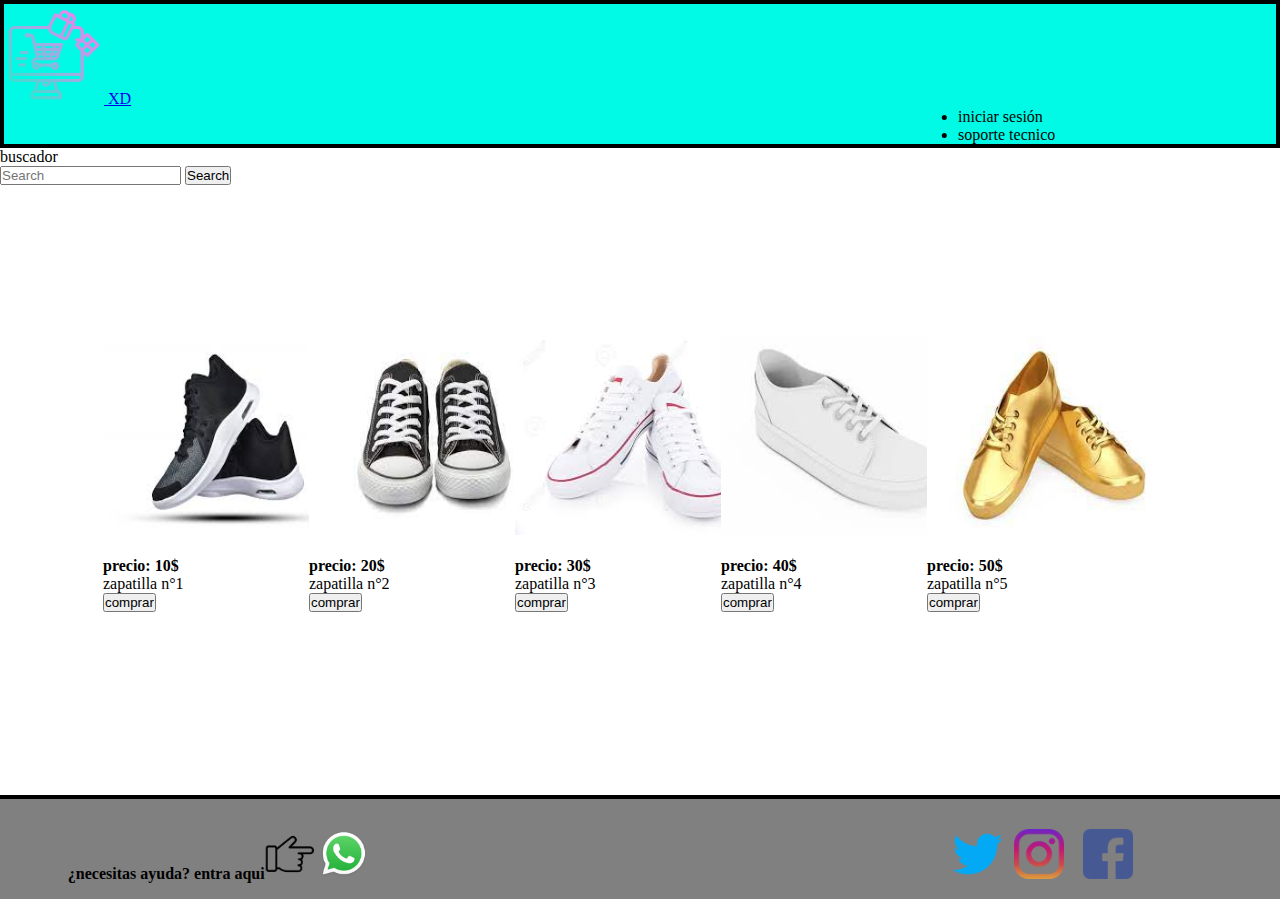
<file: todo/indexs/zonamain.html>
<!DOCTYPE html>
<html lang="en">
<head>
    <meta charset="UTF-8">
    <meta http-equiv="X-UA-Compatible" content="IE=edge">
    <meta name="viewport" content="width=device-width, initial-scale=1.0">
    <title>proyecto de dw</title>
    <link href="https://cdn.jsdelivr.net/npm/bootstrap@5.1.3/dist/css/bootstrap.min.css" rel="stylesheet" integrity="sha384-1BmE4kWBq78iYhFldvKuhfTAU6auU8tT94WrHftjDbrCEXSU1oBoqyl2QvZ6jIW3" crossorigin="anonymous">
    <link rel="stylesheet" href="/todo/css/style.css">
</head>
<body>
    <header>
                                                <!--logo-->
        <div class="logo">
            <a class="titulo__de__la__pagina" href="./zonamain.html">
                <img src="../imgs/las-compras-en-linea.png" alt="imagen de la pagina" class="" width="100px" height="100px">
                XD 
            </a>
        </div>
      <div class="iys">
                                                <!--soporte e inicio de sesión-->
            <ul>
                <li><a href="./iniciodesesión.html"></a>iniciar sesión</li>
                <li><a href="./soporte tecnico.html"></a>soporte tecnico</li>
            </ul> 
            
      </div>
    </header>
    <main>
        <nav class="navbar navbar-light bg-light">
            <div class="container-fluid">
              <a class="navbar-brand">buscador</a>
              <form class="d-flex">
                <input class="form-control me-2" type="search" placeholder="Search" aria-label="Search">
                <button class="btn btn-outline-success" type="submit">Search</button>
              </form>
            </div>
        </nav>
<!--         <div class="collapse navbar-collapse">
            <ul class="navbar-nav me-auto mb-2 mb-lg-0">
                <li class="nav-item"><a href=""></a> zapatillas para mujer</li>
                <li class="nav-item"><a href=""></a> zapatillas para hombre</li>
                <li class="nav-item"><a href=""></a> zapatillas unisex</li>
                <li class="nav-item"><a href=""></a> zapatillas para niños</li>
            </ul>
        </div> -->
                                                <!--productos-->
        <div class="allshoes">
            <div class="img__zapatilla_n°1">
                <img src="/todo/imgs/zapas para dwn°1.jpg" class="shadow-lg p-3 mb-5 bg-body" alt="" width="250px" height="200px" >
                <h4><br>precio: 10$</h4>
                <p>zapatilla n°1 </p>
                <button type="button" class="btn btn-outline-info">comprar</button>
            </div>

            <div class="img__zapatilla_n°2">
                <img src="/todo/imgs/zapas para dwn°2.jpg" alt="" class="shadow-lg p-3 mb-5 bg-body" width="250px" height="200px" >
                <h4><br>precio: 20$</h4>
                <p>zapatilla n°2 </p>
                <button type="button" class="btn btn-outline-info">comprar</button>
            </div>

            <div class="img__zapatilla_n°3">
                <img src="/todo/imgs/zapas para dwn°3.jpg" alt="" class="shadow-lg p-3 mb-5 bg-body" width="250px" height="200px" >
                <h4><br>precio: 30$</h4>
                <p>zapatilla n°3 </p>
                <button type="button" class="btn btn-outline-info">comprar</button>
            </div>

            <div class="img__zapatilla_n°4">
                <img src="/todo/imgs/zapas para dwn°4.jpg" alt="" class="shadow-lg p-3 mb-5 bg-body" width="250px" height="200px" >
                <h4><br>precio: 40$</h4>
                <p>zapatilla n°4 </p>
                <button type="button" class="btn btn-outline-info">comprar</button>
            </div>

            <div class="img__zapatilla_n°5">
                <img src="/todo/imgs/zapas para dwn°5.jpg" alt="" class="shadow-lg p-3 mb-5 bg-body" width="250px" height="200px" >
                <h4><br>precio: 50$</h4>
                <p>zapatilla n°5 </p>
                <button type="button" class="btn btn-outline-info">comprar</button>
            </div>
        </div>    
                                                        <!--fin productos-->
    </main>
    <footer>
                                                                <!--zona de contactos-->
        <div class="redes">
            <div class="face"> <a href="#"><img src="/todo/imgs/facebook.png" alt="icono_face" width="50px" height="50px"></a></div>
            <div class="twitter"> <a href="#"><img src="/todo/imgs/twitter.png" alt="icono_twitter" width="50px" height="50px"></a></div>
            <div class="insta"> <a href="#"><img src="/todo/imgs/instagram.png" alt="icono_insta" width="50px" height="50px"></a></div>
            <div class="whatsapp"> <b>¿necesitas ayuda? entra aqui</b><img src="/todo/imgs/apuntando-a-la-derecha.png" alt="mano apuntando hacia la derecha" class="imgmanoywasap" width="50px" height="50px">  <img src="/todo/imgs/WhatsApp_icon.png.webp" alt="red social para la consulta del cliente"  class="imgmanoywasap" width="50px" height="50px"></div>
        </div>

    </footer>
    <script src="https://cdn.jsdelivr.net/npm/@popperjs/core@2.10.2/dist/umd/popper.min.js" integrity="sha384-7+zCNj/IqJ95wo16oMtfsKbZ9ccEh31eOz1HGyDuCQ6wgnyJNSYdrPa03rtR1zdB" crossorigin="anonymous"></script>
    <script src="https://cdn.jsdelivr.net/npm/bootstrap@5.1.3/dist/js/bootstrap.min.js" integrity="sha384-QJHtvGhmr9XOIpI6YVutG+2QOK9T+ZnN4kzFN1RtK3zEFEIsxhlmWl5/YESvpZ13" crossorigin="anonymous"></script>
</body>
</html>
</file>
<file: todo/css/style.css>
*{
    padding: 0;
    margin:0;
}  

body{
    /* border: 4px solid black; */
}



header{
    border: 4px solid black;
    background-color:#00FAE6;
}

.iys{
    position: relative;
    left: 85%;
    transform: translate(-10%);
    justify-content: center;
    right: 45%;
}

main{
/*     border: 4px solid black; */
    position: relative;
}

/* li:hover{

} */

.allshoes{
    display:inline-block;
    margin-top:150px;
}


.img__zapatilla_n°1{
    position: absolute;
    left: 10%;
    transform: translate(-10%);
}

.img__zapatilla_n°2{
    position: absolute;
    left: 30%;
    transform: translate(-30%);
}

.img__zapatilla_n°3{
    position: absolute;
    left: 50%;
    transform: translate(-50%);
}

.img__zapatilla_n°4{
    position: absolute;
    left: 70%;
    transform: translate(-70%); 
}

.img__zapatilla_n°5{
    position: absolute;
    left: 90%;
    transform: translate(-90%);
}

footer{
    bottom: 0;
    border-top:4px solid black;
    position:absolute;
    margin-bottom: 1px;
    width: 100%;
    height: 100px;
     background-color:#808080;
} 
.redes{
    display:inline-block;
    padding-top: 30px;
}
.face{
    position: absolute;
    left: 85%;
    transform: translate(-10%);
}
.twitter{
    position: absolute;
    left: 75%;
    transform: translate(-15%);
}
.insta{
    position: absolute;
    left: 80%;
    transform: translate(-20%);
}

.whatsapp{
    position: absolute;
    left: 10%;
    transform: translate(-20%);
}


@media only screen and (max-width:1024px){

}


@media only screen and (max-width:768px){

}


@media only screen and (max-width:320px){
    .allshoes{
        position: relative;
        justify-content: center;
    }
    .img__zapatilla_n°1{
        position: relative;
        left: 5%;
        transform: translate(-5%);
    }
    .img__zapatilla_n°2{
        position: relative;
        left: 15%;
        transform: translate(-15%);
    }
    .img__zapatilla_n°3{
        position: relative;
        left: 30%;
        transform: translate(-30%);
    }
    .img__zapatilla_n°4{
        position: relative;
        left: 60%;
        transform: translate(-60%); 
    }
    .img__zapatilla_n°5{
        position: relative;
        left: 90%;
        transform: translate(90%);
    }
    footer{
        bottom: 0;
        border-top:4px solid black;
        position:absolute;
        margin-bottom: 1px;
        width: 100%;
        height: 100px;
        background-color:#808080;
        justify-content: flex-end;
    }
    .redes{
        display:inline-block;
        padding-top: 30px;
    }
    .face{
        position: relative;
        left: 85%;
        transform: translate(-10%);
    }
    .twitter{
        position: relative;
        left: 75%;
        transform: translate(-15%);
    }
    .insta{
        position: relative;
        left: 80%;
        transform: translate(-20%);
    }
    
    .whatsapp{
        position: relative;
        left: 10%;
        transform: translate(-20%);
    }
}
</file>
